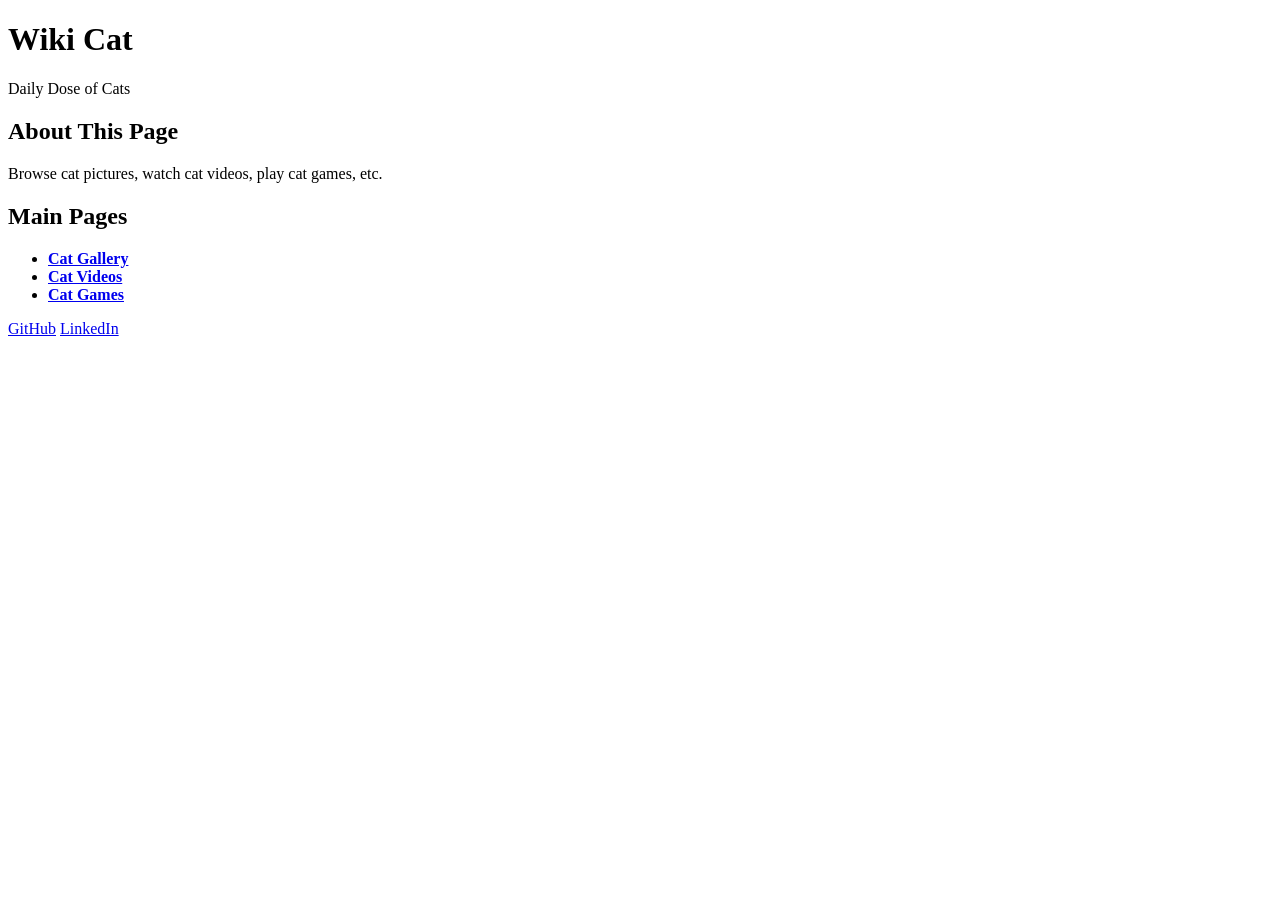
<file: index.html>
<!DOCTYPE html>
<html lang="en">
<head>
    <meta charset="UTF-8">
    <meta name="viewport" content="width=device-width, initial-scale=1.0">
    <title>Wiki Cat</title>
    <link rel="stylesheet" href="./style.css" type="text/css">
</head>
<body>
    <header>
        <div class="container">
            <h1>Wiki Cat</h1>
            <p>Daily Dose of Cats</p>
        </div>
    </header>

    <main class="container">
        <section class="card">
            <h2>About This Page</h2>
            <p>Browse cat pictures, watch cat videos, play cat games, etc.</p>
        </section>

        <section class="card">
            <h2>Main Pages</h2>
            <ul class="project-list">
                <li><a href="./gallery.html"><strong>Cat Gallery</strong></a></li>
                <li><a href="./videos.html"><strong>Cat Videos</strong></a></li>
                <li><a href="./games.html"><strong>Cat Games</strong></a></li>
            </ul>
        </section>
    </main>

    <footer>
        <div class="container">
            <a href="https://github.com" target="_blank" rel="noreferrer">GitHub</a>
            <a href="https://linkedin.com" target="_blank" rel="noreferrer">LinkedIn</a>
        </div>
    </footer>
</body>
</html>
</file>
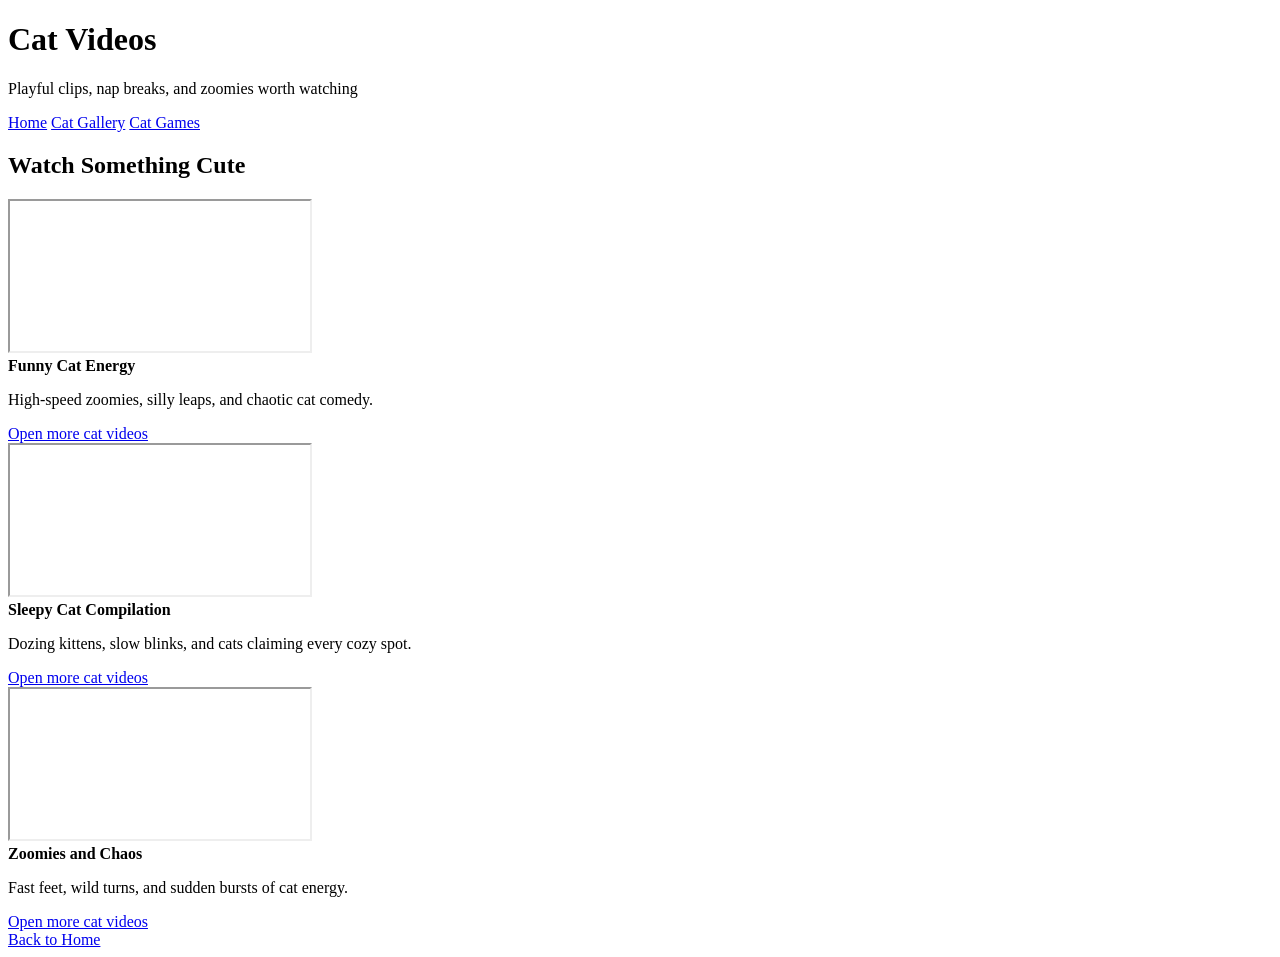
<file: videos.html>
<!DOCTYPE html>
<html lang="en">
<head>
    <meta charset="UTF-8">
    <meta name="viewport" content="width=device-width, initial-scale=1.0">
    <title>Cat Videos | Wiki Cat</title>
    <link rel="stylesheet" href="./style.css" type="text/css">
</head>
<body>
    <header>
        <div class="container">
            <h1>Cat Videos</h1>
            <p>Playful clips, nap breaks, and zoomies worth watching</p>
            <nav class="page-nav" aria-label="Main navigation">
                <a class="nav-button" href="./index.html">Home</a>
                <a class="nav-button" href="./gallery.html">Cat Gallery</a>
                <a class="nav-button" href="./games.html">Cat Games</a>
            </nav>
        </div>
    </header>

    <main class="container">
        <section class="card">
            <h2>Watch Something Cute</h2>
            <div class="video-grid">
                <article class="video-card">
                    <iframe
                        src="https://www.youtube.com/embed?listType=search&list=funny+cat+videos"
                        title="Funny cat videos"
                        loading="lazy"
                        allow="accelerometer; autoplay; clipboard-write; encrypted-media; gyroscope; picture-in-picture; web-share"
                        referrerpolicy="strict-origin-when-cross-origin"
                        allowfullscreen>
                    </iframe>
                    <div class="video-meta">
                        <strong>Funny Cat Energy</strong>
                        <p>High-speed zoomies, silly leaps, and chaotic cat comedy.</p>
                        <a class="video-link" href="https://www.youtube.com/results?search_query=funny+cat+videos" target="_blank" rel="noreferrer">Open more cat videos</a>
                    </div>
                </article>

                <article class="video-card">
                    <iframe
                        src="https://www.youtube.com/embed?listType=search&list=cat+sleeping+videos"
                        title="Sleepy cat videos"
                        loading="lazy"
                        allow="accelerometer; autoplay; clipboard-write; encrypted-media; gyroscope; picture-in-picture; web-share"
                        referrerpolicy="strict-origin-when-cross-origin"
                        allowfullscreen>
                    </iframe>
                    <div class="video-meta">
                        <strong>Sleepy Cat Compilation</strong>
                        <p>Dozing kittens, slow blinks, and cats claiming every cozy spot.</p>
                        <a class="video-link" href="https://www.youtube.com/results?search_query=sleepy+cat+videos" target="_blank" rel="noreferrer">Open more cat videos</a>
                    </div>
                </article>

                <article class="video-card">
                    <iframe
                        src="https://www.youtube.com/embed?listType=search&list=cat+zoomies+videos"
                        title="Cat zoomies video"
                        loading="lazy"
                        allow="accelerometer; autoplay; clipboard-write; encrypted-media; gyroscope; picture-in-picture; web-share"
                        referrerpolicy="strict-origin-when-cross-origin"
                        allowfullscreen>
                    </iframe>
                    <div class="video-meta">
                        <strong>Zoomies and Chaos</strong>
                        <p>Fast feet, wild turns, and sudden bursts of cat energy.</p>
                        <a class="video-link" href="https://www.youtube.com/results?search_query=cat+zoomies" target="_blank" rel="noreferrer">Open more cat videos</a>
                    </div>
                </article>
            </div>
        </section>
    </main>

    <footer>
        <div class="container">
            <a href="./index.html">Back to Home</a>
        </div>
    </footer>
</body>
</html>
</file>
<file: style.css>
<!DOCTYPE html>
<html lang="en">
<head>
    <meta charset="UTF-8">
    <meta name="viewport" content="width=device-width, initial-scale=1.0">
    <title>Cat Games | Wiki Cat</title>
    <link rel="stylesheet" href="./style.css" type="text/css">
</head>
<body>
    <header>
        <div class="container">
            <h1>Cat Games</h1>
            <p>Play, purr, and rack up whisker points</p>
            <nav class="page-nav" aria-label="Main navigation">
                <a class="nav-button" href="./index.html">Home</a>
                <a class="nav-button" href="./gallery.html">Cat Gallery</a>
                <a class="nav-button" href="./videos.html">Cat Videos</a>
            </nav>
        </div>
    </header>

    <main class="container">
        <section class="card">
            <h2>Cat Clicker Challenge</h2>
            <p class="score-text">Score: <strong id="score">0</strong></p>

            <div class="game-area">
                <button class="cat-button" type="button" data-points="1" aria-label="Pet the orange cat">
                    <img src="https://images.unsplash.com/photo-1511044568932-338cba0ad803?auto=format&fit=crop&w=900&q=80" alt="Orange cat">
                </button>
                <button class="cat-button" type="button" data-points="2" aria-label="Pet the white cat">
                    <img src="https://images.unsplash.com/photo-1533738363-b7f9aef128ce?auto=format&fit=crop&w=900&q=80" alt="White cat">
                </button>
                <button class="cat-button" type="button" data-points="3" aria-label="Pet the gray cat">
                    <img src="https://images.unsplash.com/photo-1574158622682-e40e69881006?auto=format&fit=crop&w=900&q=80" alt="Gray cat">
                </button>
            </div>

            <div class="game-actions">
                <button id="reset-game" class="nav-button" type="button">Reset Score</button>
            </div>
        </section>

        <section class="card mini-game">
            <h2>Cat Memory Match</h2>
            <p class="mini-game-copy">Match the cat pairs before time runs out.</p>
            <div id="memory-board" class="memory-board" aria-live="polite"></div>
            <div class="game-actions">
                <button id="reset-memory" class="nav-button" type="button">Shuffle Again</button>
            </div>
        </section>

        <section class="card mini-game">
            <h2>Whisker Quiz</h2>
            <p id="quiz-question" class="quiz-question">Question loading...</p>
            <div id="quiz-options" class="quiz-options" aria-live="polite"></div>
            <p id="quiz-status" class="quiz-status">Pick the best answer to win points.</p>
        </section>
    </main>

    <footer>
        <div class="container">
            <a href="./index.html">Back to Home</a>
        </div>
    </footer>

    <script>
        const scoreElement = document.getElementById('score');
        const buttons = document.querySelectorAll('.cat-button');
        const resetButton = document.getElementById('reset-game');

        let score = 0;

        function updateScore() {
            scoreElement.textContent = score;
        }

        buttons.forEach((button) => {
            button.addEventListener('click', () => {
                const points = Number(button.dataset.points || 1);
                score += points;
                updateScore();
            });
        });

        resetButton.addEventListener('click', () => {
            score = 0;
            updateScore();
        });

        const memoryBoard = document.getElementById('memory-board');
        const resetMemoryButton = document.getElementById('reset-memory');
        const memorySymbols = ['🐱', '🐱', '🐈', '🐈', '🐾', '🐾', '😺', '😺'];
        let memoryCards = [];
        let revealed = [];
        let lockBoard = false;

        function shuffle(array) {
            const shuffled = [...array];
            for (let i = shuffled.length - 1; i > 0; i -= 1) {
                const j = Math.floor(Math.random() * (i + 1));
                [shuffled[i], shuffled[j]] = [shuffled[j], shuffled[i]];
            }
            return shuffled;
        }

        function buildMemoryBoard() {
            memoryCards = shuffle(memorySymbols);
            revealed = [];
            lockBoard = false;
            memoryBoard.innerHTML = '';

            memoryCards.forEach((symbol, index) => {
                const card = document.createElement('button');
                card.type = 'button';
                card.className = 'memory-card';
                card.dataset.symbol = symbol;
                card.dataset.index = String(index);
                card.textContent = '❔';
                card.setAttribute('aria-label', 'Hidden cat memory card');

                card.addEventListener('click', () => {
                    if (lockBoard || revealed.includes(index) || card.classList.contains('matched')) {
                        return;
                    }

                    card.textContent = symbol;
                    card.classList.add('flipped');
                    revealed.push(index);

                    if (revealed.length === 2) {
                        const firstIndex = revealed[0];
                        const secondIndex = revealed[1];
                        const firstCard = memoryBoard.querySelector(`[data-index="${firstIndex}"]`);
                        const secondCard = memoryBoard.querySelector(`[data-index="${secondIndex}"]`);

                        if (firstCard.dataset.symbol === secondCard.dataset.symbol) {
                            firstCard.classList.add('matched');
                            secondCard.classList.add('matched');
                            score += 5;
                            updateScore();
                            revealed = [];

                            if ([...memoryBoard.querySelectorAll('.matched')].length === memoryCards.length) {
                                const status = document.createElement('p');
                                status.className = 'memory-win';
                                status.textContent = 'You matched every cat pair!';
                                memoryBoard.appendChild(status);
                            }
                        } else {
                            lockBoard = true;
                            setTimeout(() => {
                                firstCard.textContent = '❔';
                                secondCard.textContent = '❔';
                                firstCard.classList.remove('flipped');
                                secondCard.classList.remove('flipped');
                                revealed = [];
                                lockBoard = false;
                            }, 700);
                        }
                    }
                });

                memoryBoard.appendChild(card);
            });
        }

        resetMemoryButton.addEventListener('click', buildMemoryBoard);
        buildMemoryBoard();

        const quizQuestion = document.getElementById('quiz-question');
        const quizOptions = document.getElementById('quiz-options');
        const quizStatus = document.getElementById('quiz-status');

        const quizQuestions = [
            {
                question: 'Which cat trait is most likely to make a cat feel safe and relaxed?',
                options: ['A warm nap spot', 'A loud vacuum cleaner', 'A sudden chase', 'A cold floor'],
                answer: 'A warm nap spot'
            },
            {
                question: 'What is the best description of a cat that keeps slow-blinking at you?',
                options: ['It is annoyed and ready to attack', 'It is comfortable and trusting you', 'It needs food immediately', 'It is lost'],
                answer: 'It is comfortable and trusting you'
            },
            {
                question: 'Why do cats often zoom around the house?',
                options: ['They are hiding a toy', 'They are practicing hunting and play energy', 'They are trying to nap', 'They are waiting for a bath'],
                answer: 'They are practicing hunting and play energy'
            }
        ];

        let quizIndex = 0;

        function renderQuiz() {
            const current = quizQuestions[quizIndex];
            quizQuestion.textContent = current.question;
            quizOptions.innerHTML = '';

            current.options.forEach((option) => {
                const optionButton = document.createElement('button');
                optionButton.type = 'button';
                optionButton.className = 'quiz-option';
                optionButton.textContent = option;
                optionButton.addEventListener('click', () => {
                    if (option === current.answer) {
                        score += 10;
                        quizStatus.textContent = 'Correct! Cats know the best cozy instincts.';
                        updateScore();
                    } else {
                        quizStatus.textContent = `Not quite — the right answer was: ${current.answer}`;
                    }

                    quizIndex += 1;
                    if (quizIndex < quizQuestions.length) {
                        setTimeout(renderQuiz, 800);
                    } else {
                        quizQuestion.textContent = 'Quiz complete! You earned whisker points.';
                        quizOptions.innerHTML = '';
                        quizStatus.textContent = `Final score: ${score} whisker points.`;
                    }
                });
                quizOptions.appendChild(optionButton);
            });
        }

        renderQuiz();
    </script>
</body>
</html>
</file>
